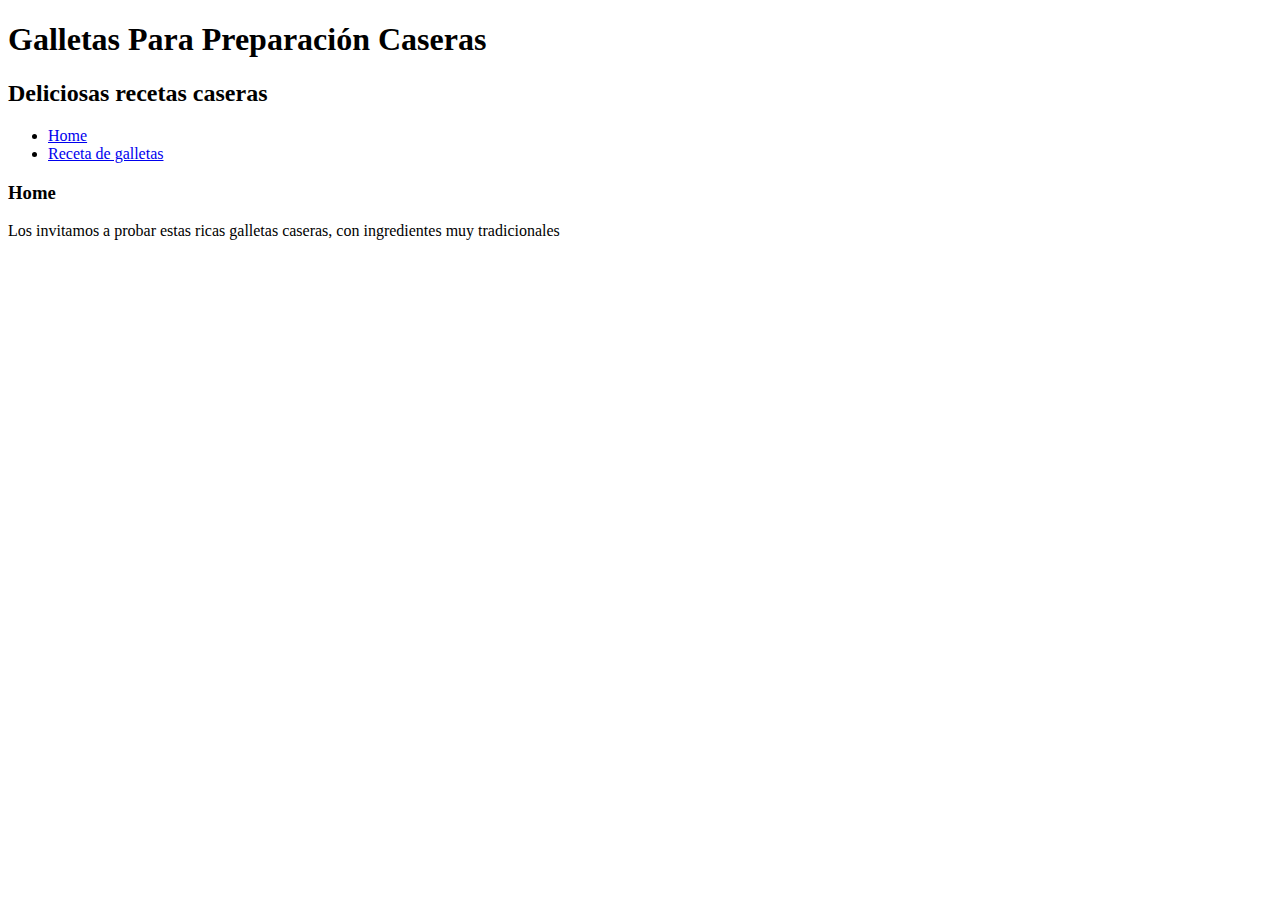
<file: Mi sitio Web/Index.html>
<!DOCTYPE html>
<html>
	<head> 
<meta charset="UTF-8">
<title>Galletas de Almendras</title>

	</head>

<body>
	<div id="Encabezado">
		<h1>Galletas Para Preparación Caseras</h1>
		<h2>Deliciosas recetas caseras</h2> 
	</div>

	<ul id="navegacion">
		<li><a href="Index.html"> Home </a>
		<li><a href="Carne_Con_Papas.html"> Receta de galletas </a>

		</li>


	</ul>

<div class="Contenido principal">	

		<h3> Home </h3>
		<p> Los invitamos a probar estas ricas galletas caseras, con ingredientes muy tradicionales </p>

</div>



</body>





</html>
</file>
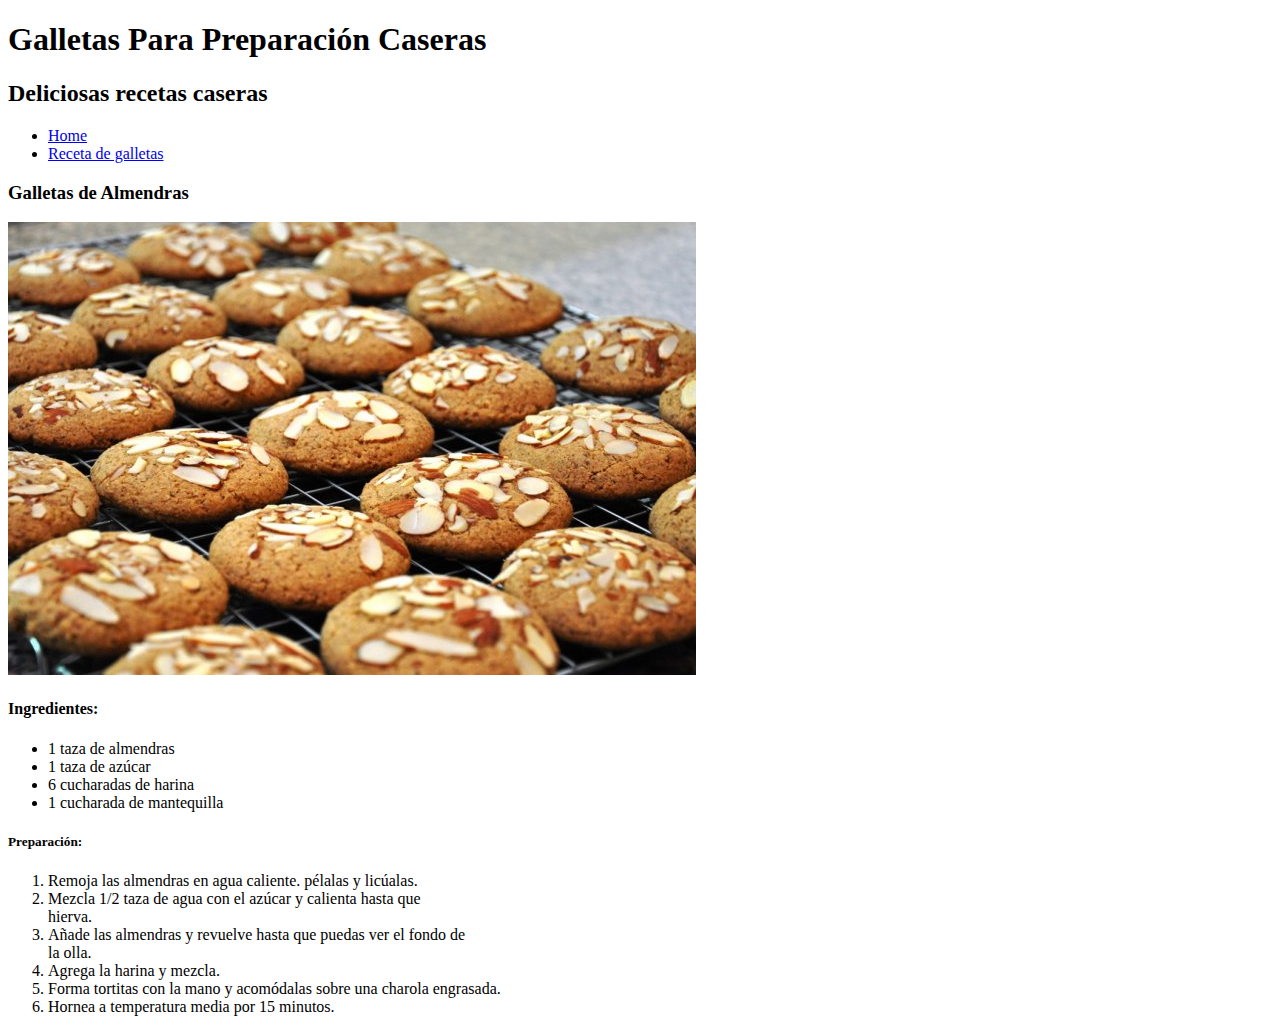
<file: Mi sitio Web/Carne_Con_Papas.html>
<!DOCTYPE html>
<html>
	<head> 
<meta charset="UTF-8">
<title>Galletas de Almendras</title>

	</head>

<body>
	<div id="Encabezado">
		<h1>Galletas Para Preparación Caseras</h1>
		<h2>Deliciosas recetas caseras</h2> 
	</div>

	<ul id="navegacion">
		<li><a href="Index.html"> Home </a>
		<li><a href="Carne_Con_Papas.html"> Receta de galletas </a>

		</li>


	</ul>

<div class="Contenido principal">	

		<h3>Galletas de Almendras</h3>

		<img src="Galletas_Almendras.jpg" alt="galletas de almendras"/>

		<h4>Ingredientes:</h4>
		<ul> 
			<li>1 taza de almendras</li> 
			<li>1 taza de azúcar</li>  
			<li>6 cucharadas de harina</li> 
			<li>1 cucharada de mantequilla</li>
		</ul>

		<h5>Preparación:</h5>
		<ol>
			<li>Remoja las almendras en agua caliente. pélalas y licúalas.</li> 

			<li>Mezcla 1/2 taza de agua con el azúcar y calienta hasta que</li>  hierva. 

			<li>Añade las almendras y revuelve hasta que puedas ver el fondo de</li>  la olla. 

			<li>Agrega la harina y mezcla.</li>  

			<li>Forma tortitas con la mano y acomódalas sobre una charola engrasada.</li> 

			<li>Hornea a temperatura media por 15 minutos.</li> 

		</ol>	
</div>



</body>





</html>
</file>
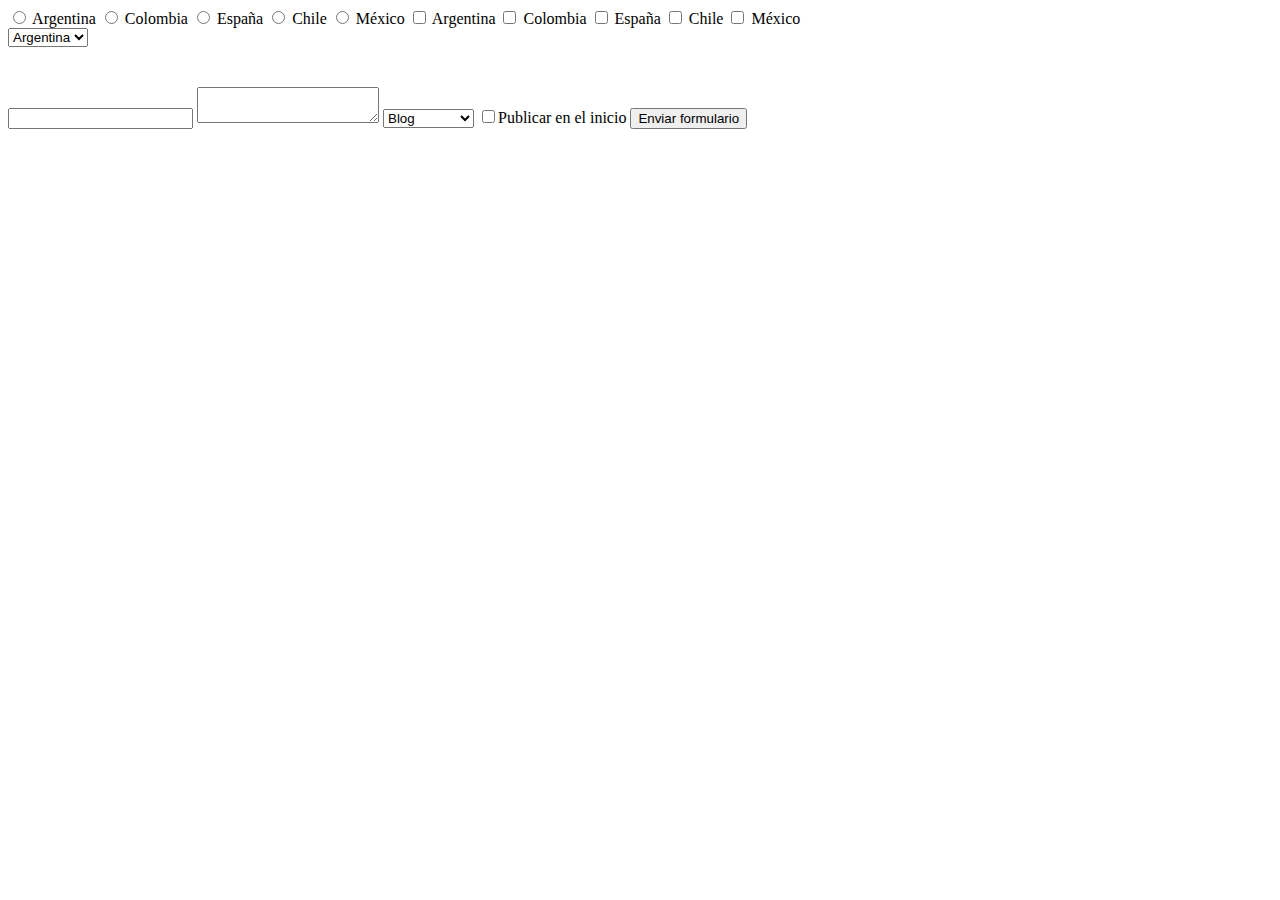
<file: Mi sitio Web/Diseño_de_Grillas.html>
<!DOCTYPE html>
<html>
<head>
	<title> Layout Modular</title>
	<link rel="stylesheet" type="text/css" href="layout.css">
	<script type="text/javascript" src="programacion.js">
		
	</script>
</head>
<body>
	<form>
	<input type="radio" name="pais" value="argentina"> Argentina
	<input type="radio" name="pais" value="colombia"> Colombia
	<input type="radio" name="pais" value="espana"> España
	<input type="radio" name="pais" value="chile"> Chile
	<input type="radio" name="pais" value="mexico"> México

	<form>
	<input type="checkbox" name="pais" value="argentina"> Argentina
	<input type="checkbox" name="pais" value="colombia"> Colombia
	<input type="checkbox" name="pais" value="espana"> España
	<input type="checkbox" name="pais" value="chile"> Chile
	<input type="checkbox" name="pais" value="mexico"> México
</form>

<form>
	<select name="pais">
		<option>Argentina</option>
		<option>Chile</option>
		<option>México</option>
		<option>España</option>
	</select>
</form>

</form>
	<div id="encabezado">
	</div>

	<div id="principal">

	</div>

	<div id="secundario">
	</div>

	<div id="pie">
		<form>
  <input type="text" name="titulo">
  <textarea name="mensaje"></textarea>
  <select name="lista">
    <option>Blog</option>
    <option>Noticia</option>
    <option>Comentario</option>
  </select>
  <input type="checkbox">Publicar en el inicio
  <input type="submit" value="Enviar formulario">
</form>
	</div>

</body>
</html>
</file>
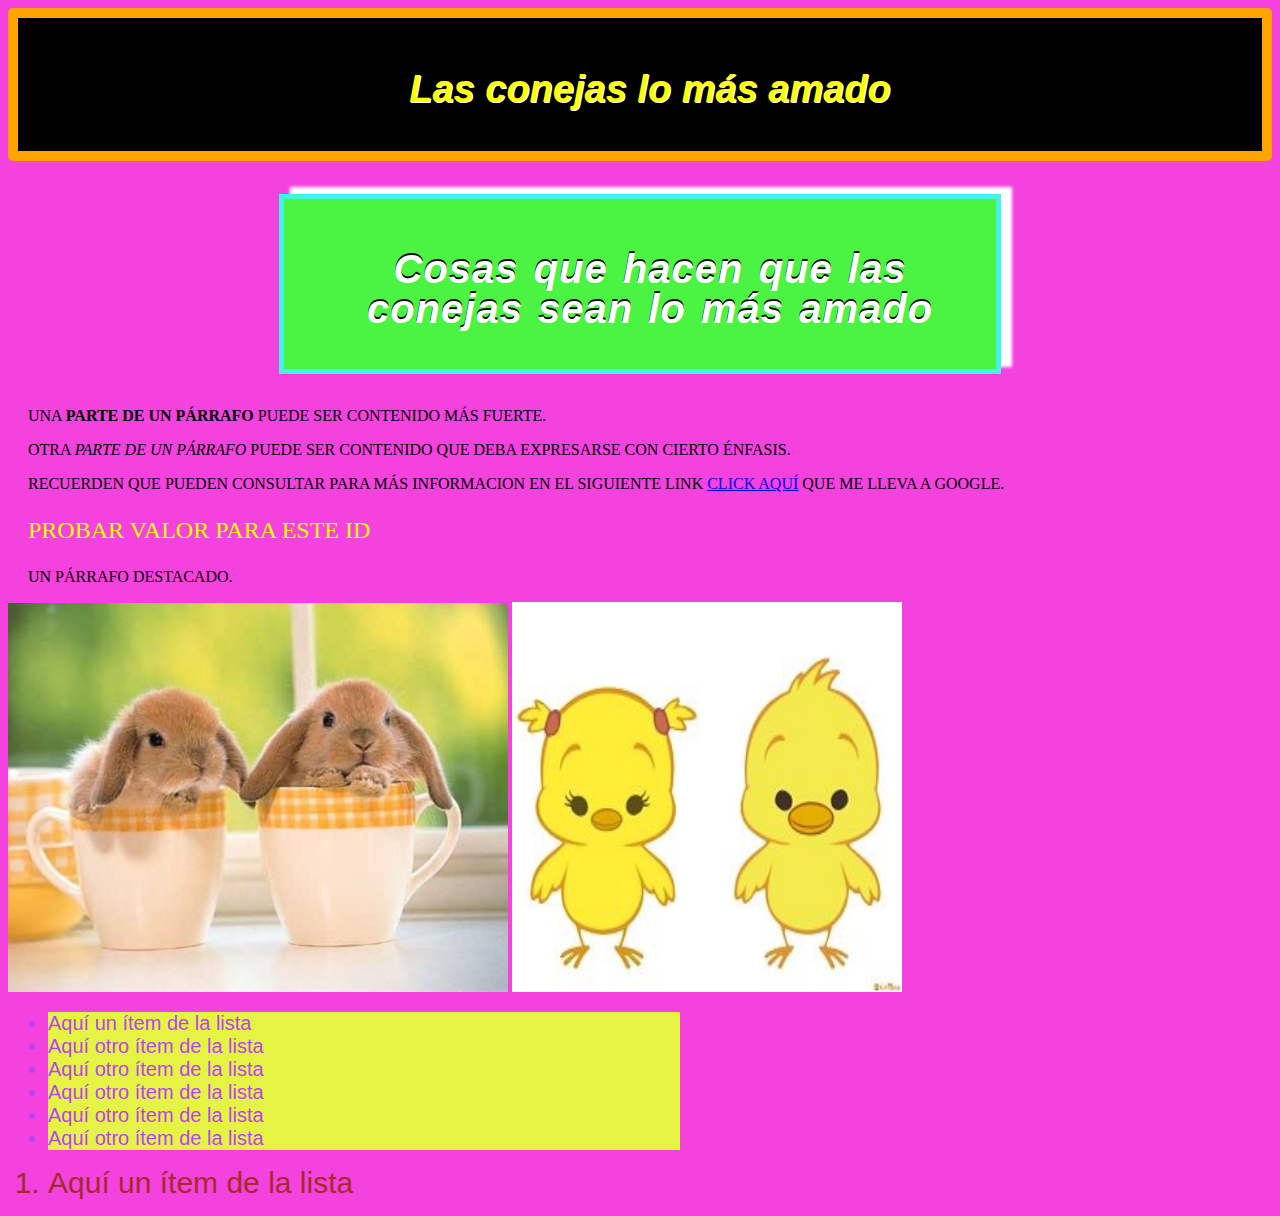
<file: Mi sitio Web/Prueba.html>
<!DOCTYPE html>
<html>

	<head>

		<meta charset="UTF-8">
		<title>Conejita de mi vida</title>
		<link rel="stylesheet" type="text/css" href="estilos.css">

	</head>

	<body>
		<h1 id="principal">Las conejas lo más amado</h1>
		<h2>Cosas que hacen que las conejas sean lo más amado</h2>
		<p>Una <strong> parte de un párrafo</strong> puede ser contenido más fuerte.</p>
		<p>Otra <em> parte de un párrafo </em> puede ser contenido que deba expresarse con cierto énfasis.</p>
		<p>Recuerden que pueden consultar para más informacion en el siguiente link <a href="http://www.google.com" title="buscador" target="_blank">Click aquí</a> que me lleva a google.</p>

	
		<p id="Prueba"> Probar valor para este id </p>

		<p class="destacado"> un párrafo destacado.</p>
	<div class="imagenes">
		<img class="conejitos" src="mi_imagen.jpg" alt="imagen_conejos" />
		<img class="pollitos" src="pollitos.jpg" alt="imagen_pollitos" width="390" height="390" />
	</div>

<ul class="items">
			<li>Aquí un ítem de la lista</li>
			<li>Aquí otro ítem de la lista</li>
			<li>Aquí otro ítem de la lista</li>
			<li>Aquí otro ítem de la lista</li>
			<li>Aquí otro ítem de la lista</li>
			<li>Aquí otro ítem de la lista</li>
		</ul>
		<div>

		<ol>
			<li> Aquí un ítem de la lista</li>
		</ol>
	</div>


	</body>


</html>
</file>
<file: Mi sitio Web/layout.css>
#encabezado {

}

#principal { 
	float: left;
	width: 60%;
	box-sizing: border-box;
	padding: 20px;
 }

 #secundario {
 	float: right;
 	width: 40%;
 	box-sizing: border-box;
 	padding: 20px;
 }

 #pie{
 	clear: both;

 }
</file>
<file: Mi sitio Web/estilos.css>
body {background: #f442df;
}

h1 {color: yellow;
background: black;

font-family: Helvetica, Georgia, sans-serif;
font-size: 38px;
font-style: italic;
text-align: center;
padding: 50px 30px 40px 50px;
margin: 0px;
border: 10px solid orange;
border-radius: 5px;
text-shadow: #fff 1px 1px 0;

}

h2{color: white;
background: #4bf442;

font-family: Arial, Helvetica, sans-serif;
font-style: italic;
font-size: 40px;
letter-spacing: 1px;
word-spacing: 3px;
line-height: 40px;
text-align: center;
font-weight: bolder;
padding: 50px 30px 40px 50px;
box-sizing: content-box;

border: 5px solid #42f4e8;
max-width: 50%;
margin-left: auto;
margin-right: auto;
box-shadow: #fff 11px -7px 3px ;
  text-shadow: #000 0px -2px 0;
}

p  { text-indent: 20px;
text-transform: uppercase;
background-color:none; 


p.destacado{ font-size: 18px; color: brown;
}
 div.imagenes img.conejitos { width: 50%;
	float: left; display: inline;}
div.imagenes img.pollitos { width: 45% ;margin-left: 5%; float: right;}

 }
#Prueba { color: yellow; font-size: 24px;
 }

 a:visited {color: #777777;

 }

ul {width: 100%;}

ul.items li { background-color: #e5f442; width: 50%;

	font-size: 20px; font-family: Helvetica, Arial, Georgia, sans-serif; color: #b942f4;
 }
ol {width: 100%;}
ol li { font-size: 30px; font-family: Georgia, sans-serif; color: brown; width: 70%; }
</file>
